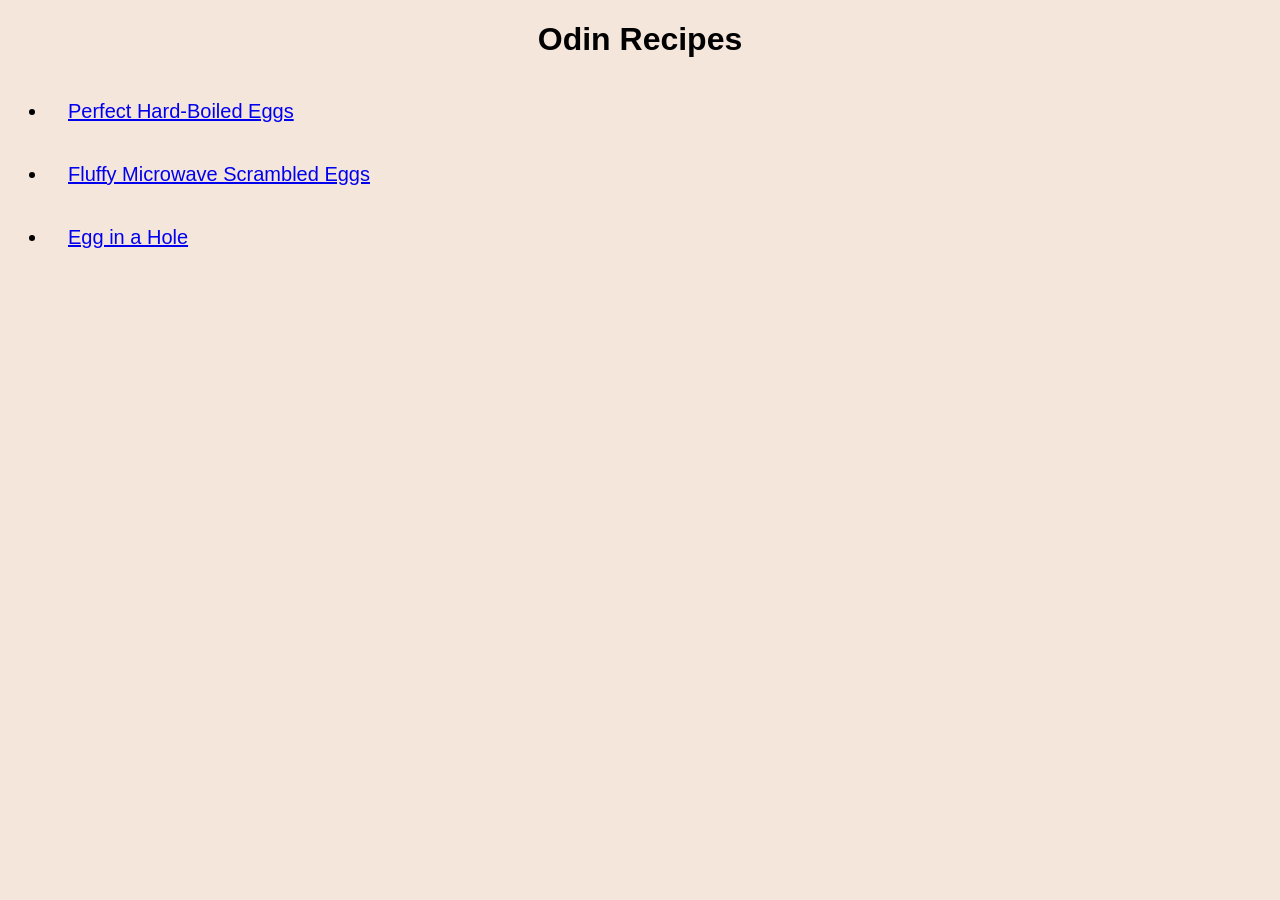
<file: index.html>
<!DOCTYPE html>
<html lang="en">
<head>
    <meta charset="UTF-8">
    <meta name="viewport" content="width=device-width, initial-scale=1.0">
    <title>Odin Recipes</title>
    <link rel="stylesheet" href="styles.css">
</head>
<body>
    <h1>Odin Recipes</h1>
    <ul>
    <li><a href="recipes/Perfect-Hard-Boiled-Eggs.html">Perfect Hard-Boiled Eggs</a></li>
    <li><a href="recipes/Fluffy-Microwave-Scrambled-Eggs.html">Fluffy Microwave Scrambled Eggs</a></li>
    <li><a href="recipes/Egg-in-a-Hole.html">Egg in a Hole</a></li>
    </ul>
</body>
</html>
</file>
<file: styles.css>
html {
    box-sizing: border-box;
}

*, *::before, *::after {
    box-sizing:inherit;
}

body {
    background-color: rgb(245,230,220);
    font-family: Arial, Helvetica, sans-serif;
}

h1 {
    text-align:center;
}

li {
    font-size: 20px;
    padding: 20px;
}
</file>
